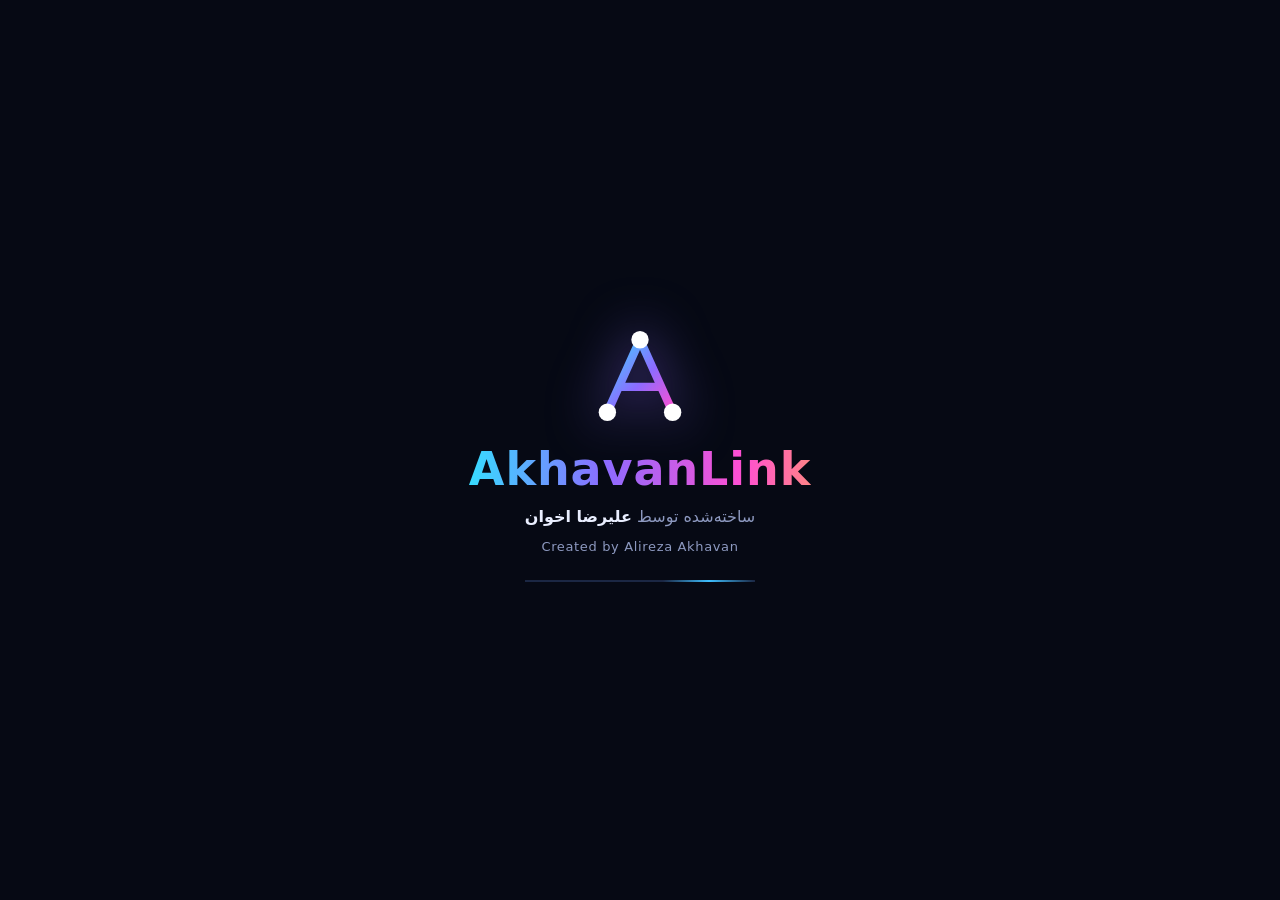
<file: akhavanlink/client/web/index.html>
<!doctype html>
<html lang="fa" dir="rtl" data-state="idle" data-fx="full">
<head>
<meta charset="utf-8">
<meta name="viewport" content="width=device-width,initial-scale=1">
<meta name="color-scheme" content="dark">
<meta name="theme-color" content="#060914">
<meta name="author" content="Alireza Akhavan (علیرضا اخوان)">
<title>AkhavanLink — ساخته‌شده توسط علیرضا اخوان</title>
<link rel="icon" href="icon.png" type="image/png" sizes="256x256">
<link rel="icon" href="logo.svg" type="image/svg+xml">
<link rel="stylesheet" href="style.css">
</head>
<body>
<svg width="0" height="0" style="position:absolute" aria-hidden="true">
  <defs>
    <linearGradient id="gMark" x1="0" y1="0" x2="1" y2="1"><stop offset="0" stop-color="#37dcff"/><stop offset=".55" stop-color="#8d6bff"/><stop offset="1" stop-color="#ff4fd2"/></linearGradient>
    <symbol id="i-power" viewBox="0 0 24 24"><path d="M12 3v8"/><path d="M6.3 6.8a8 8 0 1 0 11.4 0"/></symbol>
    <symbol id="i-sliders" viewBox="0 0 24 24"><path d="M4 6h8M18 6h2M4 12h2M12 12h8M4 18h10M20 18h0"/><circle cx="15" cy="6" r="2.2"/><circle cx="9" cy="12" r="2.2"/><circle cx="17" cy="18" r="2.2"/></symbol>
    <symbol id="i-info" viewBox="0 0 24 24"><circle cx="12" cy="12" r="9"/><path d="M12 11v6M12 7.6v.01"/></symbol>
    <symbol id="i-term" viewBox="0 0 24 24"><rect x="3" y="4.5" width="18" height="15" rx="2"/><path d="M7 10l3 2.5L7 15M12.5 15H17"/></symbol>
    <symbol id="i-sound" viewBox="0 0 24 24"><path d="M4 9.5v5h3.5L12 18.5v-13L7.5 9.5H4z"/><path d="M15.5 9.2c1.4 1.5 1.4 4.1 0 5.6M18.2 6.6c2.8 3 2.8 7.8 0 10.8"/></symbol>
    <symbol id="i-mute" viewBox="0 0 24 24"><path d="M4 9.5v5h3.5L12 18.5v-13L7.5 9.5H4z"/><path d="M16 9.5l5 5M21 9.5l-5 5"/></symbol>
    <symbol id="i-globe" viewBox="0 0 24 24"><circle cx="12" cy="12" r="9"/><path d="M3 12h18M12 3c3.2 3.2 3.2 14.8 0 18M12 3c-3.2 3.2-3.2 14.8 0 18"/></symbol>
    <symbol id="i-copy" viewBox="0 0 24 24"><rect x="8.5" y="8.5" width="11.5" height="11.5" rx="2"/><path d="M15.5 8.5V6.5a2 2 0 0 0-2-2h-7a2 2 0 0 0-2 2v7a2 2 0 0 0 2 2h2"/></symbol>
    <symbol id="i-up" viewBox="0 0 24 24"><path d="M12 19V5M6 10.5 12 5l6 5.5"/></symbol>
    <symbol id="i-down" viewBox="0 0 24 24"><path d="M12 5v14M6 13.5 12 19l6-5.5"/></symbol>
    <symbol id="i-eye" viewBox="0 0 24 24"><path d="M2.5 12S6 5.5 12 5.5 21.5 12 21.5 12 18 18.5 12 18.5 2.5 12 2.5 12z"/><circle cx="12" cy="12" r="2.8"/></symbol>
    <symbol id="i-x" viewBox="0 0 24 24"><path d="M6 6l12 12M18 6 6 18"/></symbol>
    <symbol id="i-alert" viewBox="0 0 24 24"><path d="M12 4 2.8 19.5h18.4L12 4z"/><path d="M12 10v4.5M12 17.2v.01"/></symbol>
  </defs>
</svg>

<div id="splash" class="splash">
  <div class="splash-in">
    <svg class="splash-mark" viewBox="0 0 64 64" aria-hidden="true">
      <path class="draw" d="M32 12 14 52M32 12 50 52M22 38h20" fill="none" stroke="url(#gMark)" stroke-width="4.6" stroke-linecap="round" stroke-linejoin="round"/>
      <g fill="#fff"><circle class="dot d1" cx="32" cy="12" r="4.8"/><circle class="dot d2" cx="14" cy="52" r="4.8"/><circle class="dot d3" cx="50" cy="52" r="4.8"/></g>
    </svg>
    <div class="splash-word rgb-text">AkhavanLink</div>
    <div class="splash-by"><span data-i18n="createdBy">ساخته‌شده توسط</span> <b>علیرضا اخوان</b></div>
    <div class="splash-by en">Created by Alireza Akhavan</div>
    <div class="splash-bar"><i></i></div>
  </div>
</div>

<div id="lost" class="lost" hidden><div class="cut"><b data-i18n="lostCore">ارتباط با هستهٔ برنامه قطع شد…</b></div></div>

<div id="app" class="app">
  <header class="bar">
    <div class="brand">
      <svg class="mark" viewBox="0 0 64 64" aria-hidden="true"><path d="M32 12 14 52M32 12 50 52M22 38h20" fill="none" stroke="url(#gMark)" stroke-width="5" stroke-linecap="round" stroke-linejoin="round"/><g fill="#fff"><circle cx="32" cy="12" r="5"/><circle cx="14" cy="52" r="5"/><circle cx="50" cy="52" r="5"/></g></svg>
      <div class="word"><b class="rgb-text">AkhavanLink</b><small data-i18n="tagline">شبکهٔ LAN مجازی برای گیمرها</small></div>
    </div>
    <div class="chip cut" id="chip"><i class="led"></i><span id="chipText">—</span></div>
    <nav class="tools">
      <button id="btnLang" class="tool cut" type="button" data-i18n-title="language"><svg class="ic"><use href="#i-globe"/></svg><span id="langTxt">EN</span></button>
      <button id="btnSound" class="tool cut" type="button" data-i18n-title="sound"><svg class="ic"><use href="#i-sound"/></svg></button>
      <button id="btnLog" class="tool cut" type="button" data-i18n-title="logs"><svg class="ic"><use href="#i-term"/></svg></button>
      <button id="btnSettings" class="tool cut" type="button" data-i18n-title="settings"><svg class="ic"><use href="#i-sliders"/></svg></button>
      <button id="btnAbout" class="tool cut" type="button" data-i18n-title="about"><svg class="ic"><use href="#i-info"/></svg></button>
    </nav>
  </header>

  <div id="notice" class="notice cut" hidden>
    <svg class="ic"><use href="#i-alert"/></svg>
    <div class="ntext"><b id="noticeTitle"></b><span id="noticeText"></span><small id="noticeDetail" dir="ltr"></small></div>
    <div class="nact" id="noticeActs"></div>
  </div>

  <main class="deck">
    <section class="panel cut link" aria-labelledby="hLink">
      <h2 id="hLink" data-i18n="linkQuality">کیفیت اتصال</h2>
      <div class="ping-big"><b id="pingNum">—</b><small>ms</small></div>
      <div class="sub" data-i18n="pingServer">پینگ تا سرور</div>
      <canvas id="trace" class="trace"></canvas>
      <dl class="kv">
        <div><dt data-i18n="jitter">نوسان</dt><dd id="jitter" dir="ltr">—</dd></div>
        <div><dt data-i18n="loss">افت بسته</dt><dd id="loss" dir="ltr">—</dd></div>
        <div><dt><svg class="ic sm"><use href="#i-up"/></svg><span data-i18n="up">ارسال</span></dt><dd id="up" dir="ltr">—</dd></div>
        <div><dt><svg class="ic sm"><use href="#i-down"/></svg><span data-i18n="down">دریافت</span></dt><dd id="down" dir="ltr">—</dd></div>
        <div><dt data-i18n="uptime">مدت اتصال</dt><dd id="uptime" dir="ltr">—</dd></div>
        <div><dt data-i18n="packets">بسته‌ها</dt><dd id="pkts" dir="ltr">—</dd></div>
      </dl>
    </section>

    <section class="stage" id="stage" data-state="idle">
      <canvas id="cables" class="cables"></canvas>
      <div id="nodes" class="nodes"></div>
      <div class="orb" id="orb">
        <canvas id="ringBloom" class="ring bloom"></canvas>
        <canvas id="ringSharp" class="ring"></canvas>
        <button id="btnConnect" class="core" type="button">
          <svg class="ic big"><use href="#i-power"/></svg>
          <span id="coreLabel" class="core-label"></span>
          <span id="coreSub" class="core-sub"></span>
        </button>
      </div>
      <div class="readout" id="readout">
        <div class="hint" id="hint"></div>
        <div class="ipbox" id="ipBox" hidden>
          <span class="ip-label" data-i18n="yourIp">آی‌پی مجازی تو</span>
          <button class="ip" id="ipText" type="button" dir="ltr">0.0.0.0</button>
        </div>
        <div class="chips"><span class="mini" id="netChip"></span><span class="mini" id="srvChip" dir="ltr"></span></div>
      </div>
    </section>

    <section class="panel cut players" aria-labelledby="hPlayers">
      <h2 id="hPlayers"><span data-i18n="players">بازیکن‌ها</span><em id="count">0</em></h2>
      <ul id="plist" class="plist"></ul>
      <p id="pempty" class="pempty" data-i18n="noPlayers">هنوز کسی نیست.</p>
    </section>
  </main>

  <footer class="dock">
    <div class="ticker"><span id="tick">…</span></div>
    <div class="credit"><span data-i18n="createdBy">ساخته‌شده توسط</span> <b>علیرضا اخوان</b><i dir="ltr">Alireza Akhavan</i></div>
    <div class="ver" id="ver" dir="ltr"></div>
  </footer>

  <section id="console" class="console cut" hidden>
    <header><b data-i18n="logs">گزارش‌ها</b><span class="grow"></span><button id="btnOpenLog" class="linkbtn" type="button" data-i18n="openLog">پوشهٔ گزارش</button><button id="btnCloseLog" class="x" type="button" aria-label="close"><svg class="ic"><use href="#i-x"/></svg></button></header>
    <div id="logbox" class="logbox" dir="ltr"></div>
  </section>
</div>

<div id="mSettings" class="modal" hidden>
  <div class="sheet cut" role="dialog" aria-modal="true" aria-labelledby="tSettings">
    <header><h3 id="tSettings" data-i18n="settings">تنظیمات</h3><button class="x" type="button" data-close aria-label="close"><svg class="ic"><use href="#i-x"/></svg></button></header>
    <div class="form">
      <label class="f wide"><span data-i18n="fServer">آدرس سرور</span><input id="fServer" dir="ltr" placeholder="my-app.deplexo.app" spellcheck="false" autocomplete="off"><small data-i18n="hServer"></small></label>
      <div class="f wide testrow"><button id="btnTest" class="btn ghost" type="button" data-i18n="test">تست سرور</button><span id="testRes" class="testres"></span></div>
      <label class="f"><span data-i18n="fNetwork">نام شبکه</span><input id="fNetwork" maxlength="32" autocomplete="off"></label>
      <label class="f pw"><span data-i18n="fPassword">رمز شبکه</span><input id="fPassword" type="password" maxlength="64" autocomplete="off"><button id="btnEye" class="eye" type="button" tabindex="-1" aria-label="show"><svg class="ic"><use href="#i-eye"/></svg></button></label>
      <label class="f"><span data-i18n="fNick">نام نمایشی</span><input id="fNick" maxlength="24" autocomplete="off"></label>
      <label class="f"><span data-i18n="fKey">کلید دسترسی سرور</span><input id="fKey" type="password" dir="ltr" maxlength="128" autocomplete="off"></label>
      <div class="toggles wide">
        <label class="tg"><input type="checkbox" id="fAuto"><i></i><span data-i18n="fAuto"></span></label>
        <label class="tg"><input type="checkbox" id="fFirewall"><i></i><span data-i18n="fFirewall"></span></label>
        <label class="tg"><input type="checkbox" id="fSound"><i></i><span data-i18n="fSound"></span></label>
        <label class="tg"><input type="checkbox" id="fLite"><i></i><span data-i18n="fLite"></span></label>
      </div>
      <details class="adv wide"><summary data-i18n="advanced">تنظیمات پیشرفته</summary>
        <div class="advgrid">
          <label class="f"><span data-i18n="fProxy">پروکسی HTTP</span><input id="fProxy" dir="ltr" placeholder="http://127.0.0.1:10809" spellcheck="false"></label>
          <label class="f"><span>MTU</span><input id="fMtu" type="number" min="1200" max="1500" dir="ltr"></label>
        </div>
      </details>
    </div>
    <footer><button class="btn ghost" type="button" data-close data-i18n="close">بستن</button><button id="btnSave" class="btn primary" type="button" data-i18n="save">ذخیره</button></footer>
  </div>
</div>

<div id="mAbout" class="modal" hidden>
  <div class="sheet cut about" role="dialog" aria-modal="true" aria-labelledby="tAbout">
    <header><h3 id="tAbout" data-i18n="about">درباره</h3><button class="x" type="button" data-close aria-label="close"><svg class="ic"><use href="#i-x"/></svg></button></header>
    <div class="about-body">
      <svg class="about-mark" viewBox="0 0 64 64" aria-hidden="true"><path d="M32 12 14 52M32 12 50 52M22 38h20" fill="none" stroke="url(#gMark)" stroke-width="4.6" stroke-linecap="round" stroke-linejoin="round"/><g fill="#fff"><circle cx="32" cy="12" r="4.8"/><circle cx="14" cy="52" r="4.8"/><circle cx="50" cy="52" r="4.8"/></g></svg>
      <h4 class="rgb-text">AkhavanLink</h4>
      <p class="muted" id="aboutVer" dir="ltr"></p>
      <p data-i18n="aboutText"></p>
      <div class="byline"><span data-i18n="createdBy">ساخته‌شده توسط</span><b>علیرضا اخوان</b><i dir="ltr">Alireza Akhavan</i></div>
      <ol class="how" id="how"></ol>
    </div>
  </div>
</div>

<div id="toasts" class="toasts" aria-live="polite"></div>
<script src="app.js"></script>
</body>
</html>
</file>
<file: akhavanlink/client/web/style.css>
/* AkhavanLink UI — Created by Alireza Akhavan (علیرضا اخوان)
   One idea: RGB lighting that tells the truth. The ring is the connection, the friends orbit it, pulse speed = ping. */
@property --hue { syntax: "<number>"; inherits: true; initial-value: 200; }
:root {
  --bg: #060914; --panel: #0b1224; --edge: #1b2744; --edge2: #2a3b66;
  --ink: #e9eeff; --mute: #8d99c0; --dim: #5b6894;
  --mint: #38f2a2; --amber: #ffb83d; --coral: #ff5572; --cyan: #37dcff;
  --good: #38f2a2; --ok: #b6f24a; --warn: #ffb83d; --bad: #ff5572; --unk: #5b6894;
  --hue: 200; transition: --hue 1.4s linear;
  --glow: hsl(var(--hue) 100% 62%);
  --st: 215 18% 55%;
  --font-d: "Bahnschrift SemiCondensed", "Bahnschrift", "Segoe UI Variable Display", "Segoe UI", system-ui, sans-serif;
  --font-u: "Segoe UI Variable Text", "Segoe UI", Tahoma, system-ui, sans-serif;
  --font-m: "Cascadia Mono", Consolas, "DejaVu Sans Mono", monospace;
}
html[data-state=idle] { --st: 215 18% 55%; }
html[data-state=connecting], html[data-state=reconnecting] { --st: 38 100% 62%; }
html[data-state=online] { --st: 152 90% 58%; }
html[data-state=error] { --st: 350 100% 66%; }

* { box-sizing: border-box; margin: 0; }
[hidden] { display: none !important; }
html, body { height: 100%; }
body {
  color: var(--ink); font: 14px/1.5 var(--font-u); overflow: hidden; -webkit-font-smoothing: antialiased;
  background:
    radial-gradient(900px 640px at 50% 40%, hsl(var(--hue) 95% 52% / .15), transparent 66%),
    radial-gradient(760px 520px at 50% 112%, hsl(calc(var(--hue) + 60) 90% 56% / .11), transparent 70%),
    var(--bg);
}
button { font: inherit; color: inherit; background: none; border: 0; cursor: pointer; }
button:focus-visible, input:focus-visible, summary:focus-visible { outline: 2px solid var(--glow); outline-offset: 2px; }
::selection { background: hsl(var(--hue) 100% 60% / .4); }
::-webkit-scrollbar { width: 8px; height: 8px; } ::-webkit-scrollbar-thumb { background: var(--edge2); } ::-webkit-scrollbar-track { background: transparent; }
.ic { width: 18px; height: 18px; fill: none; stroke: currentColor; stroke-width: 1.8; stroke-linecap: round; stroke-linejoin: round; flex: none; }
.ic.sm { width: 14px; height: 14px; } .ic.big { width: 38px; height: 38px; }
.muted { color: var(--mute); }

/* chamfered HUD frame: outer = border colour, ::before = fill */
.cut { --c: 12px; position: relative; isolation: isolate; background: var(--edge);
  clip-path: polygon(var(--c) 0, 100% 0, 100% calc(100% - var(--c)), calc(100% - var(--c)) 100%, 0 100%, 0 var(--c)); }
.cut::before { content: ""; position: absolute; inset: 1px; z-index: -1; background: var(--fill, var(--panel));
  clip-path: polygon(calc(var(--c) - .5px) 0, 100% 0, 100% calc(100% - var(--c) + .5px), calc(100% - var(--c) + .5px) 100%, 0 100%, 0 calc(var(--c) - .5px)); }

.rgb-text { background: linear-gradient(90deg, #37dcff, #8d6bff, #ff4fd2, #ffb83d, #38f2a2, #37dcff); background-size: 200% 100%;
  -webkit-background-clip: text; background-clip: text; color: transparent; animation: rgbwave 7s linear infinite; }
@keyframes rgbwave { to { background-position: 200% 0; } }

/* ---------------------------------------------------------------- splash */
.splash { position: fixed; inset: 0; z-index: 100; display: grid; place-items: center; background: var(--bg);
  transition: opacity .55s ease, transform .55s ease, visibility 0s .55s; }
.splash.out { opacity: 0; visibility: hidden; transform: scale(1.05); }
.splash-in { display: grid; justify-items: center; gap: 10px; text-align: center; }
.splash-mark { width: 116px; height: 116px; filter: drop-shadow(0 0 26px rgba(141, 107, 255, .65)); overflow: visible; }
.splash-mark .draw { stroke-dasharray: 150; stroke-dashoffset: 150; animation: draw .9s .1s cubic-bezier(.6, .1, .2, 1) forwards; }
.splash-mark .dot { opacity: 0; transform-box: fill-box; transform-origin: center; animation: pop .32s ease forwards; }
.splash-mark .d1 { animation-delay: .22s; } .splash-mark .d2 { animation-delay: .62s; } .splash-mark .d3 { animation-delay: .78s; }
.splash-word { font: 700 46px/1.1 var(--font-d); letter-spacing: .02em; opacity: 0; animation: rise .6s .7s ease forwards; }
.splash-by { color: var(--mute); font-size: 16px; opacity: 0; animation: rise .6s 1.05s ease forwards; }
.splash-by b { color: var(--ink); font-weight: 700; }
.splash-by.en { font: 500 13px var(--font-d); letter-spacing: .05em; animation-delay: 1.2s; }
.splash-bar { width: 230px; height: 2px; background: var(--edge); margin-top: 16px; overflow: hidden; }
.splash-bar i { display: block; height: 100%; width: 40%; background: linear-gradient(90deg, transparent, var(--glow), transparent); animation: sweep 1.1s linear infinite; }
@keyframes draw { to { stroke-dashoffset: 0; } }
@keyframes pop { from { opacity: 0; transform: scale(0); } to { opacity: 1; transform: scale(1); } }
@keyframes rise { from { opacity: 0; transform: translateY(8px); } to { opacity: 1; transform: none; } }
@keyframes sweep { from { transform: translateX(-120%); } to { transform: translateX(300%); } }

/* ---------------------------------------------------------------- layout */
.app { position: relative; height: 100vh; display: grid; grid-template-rows: auto auto minmax(0, 1fr) auto; row-gap: 12px; padding: 14px 20px 10px; }
.bar { grid-row: 1; display: flex; align-items: center; gap: 18px; }
.brand { display: flex; align-items: center; gap: 12px; margin-inline-end: auto; }
.mark { width: 42px; height: 42px; filter: drop-shadow(0 0 10px hsl(var(--hue) 100% 60% / .55)); }
.word { display: grid; line-height: 1.1; }
.word b { font: 700 27px/1 var(--font-d); letter-spacing: .01em; }
.word small { color: var(--mute); font-size: 12.5px; margin-top: 4px; }

.chip { --c: 9px; display: inline-flex; align-items: center; gap: 10px; padding: 8px 20px; font: 600 14px var(--font-u); }
.chip .led { width: 9px; height: 9px; border-radius: 50%; background: hsl(var(--st)); box-shadow: 0 0 0 3px hsl(var(--st) / .25), 0 0 12px hsl(var(--st)); }
html[data-state=connecting] .chip .led, html[data-state=reconnecting] .chip .led { animation: blink .9s steps(2) infinite; }
@keyframes blink { 50% { opacity: .25; } }
.tools { display: flex; gap: 8px; }
.tool { --c: 8px; height: 38px; min-width: 38px; padding: 0 10px; display: inline-flex; align-items: center; justify-content: center; gap: 6px; color: var(--mute); font: 600 12.5px var(--font-d); transition: color .15s, background .15s; }
.tool:hover { color: var(--ink); background: var(--glow); }
.tool.off { color: var(--dim); }

.notice { grid-row: 2; --c: 10px; --fill: #150f1f; display: flex; align-items: center; gap: 14px; padding: 10px 18px; background: hsl(var(--nc, 350 100% 66%) / .7); }
.notice .ic { width: 22px; height: 22px; color: hsl(var(--nc, 350 100% 66%)); }
.ntext { display: grid; flex: 1; min-width: 0; } .ntext b { font-weight: 700; } .ntext span { color: var(--mute); font-size: 13px; }
.ntext small { color: var(--dim); font: 12px var(--font-m); text-align: start; overflow: hidden; text-overflow: ellipsis; white-space: nowrap; } .ntext small:empty { display: none; }
.nact { display: flex; gap: 8px; flex-wrap: wrap; }
.nact .btn { height: 34px; padding: 0 16px; font-size: 13px; }

.deck { grid-row: 3; display: grid; grid-template-columns: minmax(230px, 292px) minmax(0, 1fr) minmax(250px, 316px); gap: 16px; min-height: 0; }
.panel { --c: 14px; display: flex; flex-direction: column; padding: 16px 16px 14px; min-height: 0; }
h2 { font: 600 12.5px var(--font-u); color: var(--mute); display: flex; align-items: center; gap: 8px; margin-bottom: 12px; }
h2::before { content: ""; width: 14px; height: 2px; background: var(--glow); box-shadow: 0 0 8px var(--glow); }
h2 em { margin-inline-start: auto; font: 600 13px var(--font-d); font-style: normal; color: var(--ink); background: var(--edge); padding: 1px 10px; clip-path: polygon(6px 0, 100% 0, calc(100% - 6px) 100%, 0 100%); }

.link { --q: var(--unk); --qg: transparent; }
.link[data-q=good] { --q: var(--good); --qg: rgba(56, 242, 162, .42); }
.link[data-q=ok] { --q: var(--ok); --qg: rgba(182, 242, 74, .38); }
.link[data-q=warn] { --q: var(--warn); --qg: rgba(255, 184, 61, .4); }
.link[data-q=bad] { --q: var(--bad); --qg: rgba(255, 85, 114, .42); }
.ping-big { display: flex; align-items: baseline; gap: 6px; direction: ltr; justify-content: flex-start; }
.ping-big b { font: 600 66px/1 var(--font-d); font-variant-numeric: tabular-nums; color: var(--q); text-shadow: 0 0 28px var(--qg); transition: color .4s; }
.ping-big b.na { font-size: 44px; color: var(--dim); text-shadow: none; }
.ping-big small { font: 600 18px var(--font-d); color: var(--mute); }
.sub { color: var(--mute); font-size: 12.5px; margin: 2px 0 12px; }
.trace { flex: 1; min-height: 90px; width: 100%; display: block; margin-bottom: 12px; }
.kv { display: grid; grid-template-columns: 1fr 1fr; gap: 12px 12px; }
.kv dt { color: var(--mute); font-size: 12px; display: flex; align-items: center; gap: 5px; }
.kv dd { font: 600 19px/1.2 var(--font-d); font-variant-numeric: tabular-nums; }

/* ---------------------------------------------------------------- stage: ring + orbiting friends */
.stage { position: relative; min-height: 0; overflow: hidden; }
.cables, .nodes { position: absolute; inset: 0; width: 100%; height: 100%; pointer-events: none; }
.orb { position: absolute; left: var(--cx, 50%); top: var(--cy, 42%); width: 280px; height: 280px; margin: -140px 0 0 -140px; transform: scale(var(--k, 1)); }
.ring { position: absolute; inset: 0; width: 100%; height: 100%; }
.ring.bloom { filter: blur(11px) saturate(1.6); opacity: .95; mix-blend-mode: screen; }
.core { position: absolute; left: 50%; top: 50%; width: 158px; height: 158px; margin: -79px 0 0 -79px; border-radius: 50%;
  display: grid; align-content: center; justify-items: center; gap: 3px;
  background: radial-gradient(circle at 50% 26%, #17213f 0%, #0a1124 62%, #070b18 100%);
  box-shadow: inset 0 0 0 1px var(--edge2), inset 0 -16px 30px rgba(0, 0, 0, .5), 0 0 52px hsl(var(--st) / .3);
  transition: transform .15s ease, box-shadow .35s ease; }
.core:hover { transform: scale(1.035); } .core:active { transform: scale(.97); }
.core .ic.big { stroke: hsl(var(--st)); stroke-width: 1.9; filter: drop-shadow(0 0 8px hsl(var(--st) / .85)); transition: stroke .3s; }
html[data-state=connecting] .core .ic.big, html[data-state=reconnecting] .core .ic.big { animation: spin 1.1s linear infinite; }
@keyframes spin { to { transform: rotate(360deg); } }
.core-label { font: 700 21px/1 var(--font-d); }
.core-sub { font: 600 12.5px var(--font-d); color: var(--mute); min-height: 16px; direction: ltr; }
html[data-state=online] .core:hover .core-label { color: var(--coral); }

.node { position: absolute; left: 0; top: 0; width: 100px; margin: -34px 0 0 -50px; display: grid; justify-items: center; gap: 5px;
  pointer-events: auto; cursor: pointer; will-change: transform, opacity; transform-origin: 50% 34px; --q: var(--unk); }
.node[data-q=good] { --q: var(--good); } .node[data-q=ok] { --q: var(--ok); } .node[data-q=warn] { --q: var(--warn); } .node[data-q=bad] { --q: var(--bad); }
.node .hex { filter: drop-shadow(0 0 9px var(--q)); }
.node .tag { display: grid; justify-items: center; line-height: 1.2; text-shadow: 0 1px 6px #000; }
.node .tag b { font-size: 12.5px; font-weight: 600; max-width: 98px; overflow: hidden; text-overflow: ellipsis; white-space: nowrap; }
.node .tag span { font: 600 12px var(--font-d); color: var(--q); direction: ltr; }
.node.more .hex { background: var(--edge2); color: var(--ink); }
.hex { --h: 200; width: 54px; height: 58px; display: grid; place-items: center; font: 700 21px var(--font-d); color: #06101c;
  clip-path: polygon(50% 0, 100% 25%, 100% 75%, 50% 100%, 0 75%, 0 25%);
  background: linear-gradient(150deg, hsl(var(--h) 88% 66%), hsl(calc(var(--h) + 55) 80% 46%)); }
.hex.sm { width: 36px; height: 39px; font-size: 15px; }
.stage[data-state=reconnecting] .node, .stage[data-state=connecting] .node { opacity: .45 !important; }

.readout { position: absolute; inset-inline: 0; bottom: 8px; display: grid; justify-items: center; gap: 8px; padding: 0 14px; text-align: center; }
.hint { color: var(--mute); max-width: 52ch; min-height: 21px; }
.ipbox { display: grid; justify-items: center; }
.ip-label { color: var(--mute); font-size: 12.5px; }
.ip { font: 600 48px/1.05 var(--font-d); font-variant-numeric: tabular-nums; color: var(--ink); padding: 0 12px; transition: transform .12s, color .2s;
  text-shadow: 0 0 26px hsl(var(--hue) 100% 60% / .55); }
.ip:hover { transform: scale(1.03); } .ip.copied { color: var(--mint); }
.chips { display: flex; gap: 8px; flex-wrap: wrap; justify-content: center; }
.mini { font: 500 12.5px var(--font-u); color: var(--mute); padding: 3px 14px; background: rgba(27, 39, 68, .75); clip-path: polygon(7px 0, 100% 0, calc(100% - 7px) 100%, 0 100%); max-width: 280px; overflow: hidden; text-overflow: ellipsis; white-space: nowrap; }
.mini:empty { display: none; }

/* ---------------------------------------------------------------- players */
.plist { list-style: none; padding: 0; overflow: auto; flex: 1; margin: 0 -6px; padding: 0 6px; }
.prow { --q: var(--unk); display: grid; grid-template-columns: auto minmax(0, 1fr) auto auto; align-items: center; gap: 12px; padding: 10px 4px; border-bottom: 1px solid rgba(42, 59, 102, .5); animation: rowin .22s ease; }
.prow[data-q=good] { --q: var(--good); } .prow[data-q=ok] { --q: var(--ok); } .prow[data-q=warn] { --q: var(--warn); } .prow[data-q=bad] { --q: var(--bad); }
@keyframes rowin { from { opacity: 0; transform: translateX(10px); } }
.prow .who { display: grid; min-width: 0; }
.prow .nick { font-weight: 600; overflow: hidden; text-overflow: ellipsis; white-space: nowrap; }
.prow.you .nick::after { content: attr(data-tag); margin-inline-start: 8px; font: 600 11px var(--font-d); color: #04101a; background: var(--glow); padding: 1px 7px; clip-path: polygon(4px 0, 100% 0, calc(100% - 4px) 100%, 0 100%); }
.prow .pip { font: 500 12.5px var(--font-d); color: var(--mute); direction: ltr; text-align: start; cursor: pointer; width: max-content; }
.prow .pip:hover { color: var(--ink); }
.prow .pg { display: flex; align-items: center; gap: 8px; direction: ltr; }
.prow .ms { font: 600 14px var(--font-d); min-width: 48px; text-align: end; color: var(--q); }
.bars { display: inline-flex; align-items: flex-end; gap: 2px; height: 15px; }
.bars i { width: 3px; background: var(--edge2); } .bars i:nth-child(1) { height: 5px; } .bars i:nth-child(2) { height: 8px; } .bars i:nth-child(3) { height: 11px; } .bars i:nth-child(4) { height: 15px; }
.bars i.on { background: var(--q); box-shadow: 0 0 6px var(--q); }
.cp { width: 28px; height: 28px; display: grid; place-items: center; color: var(--dim); opacity: 0; transition: opacity .15s, color .15s; }
.prow:hover .cp, .cp:focus-visible { opacity: 1; } .cp:hover { color: var(--glow); }
.pempty { color: var(--mute); padding: 14px 4px; line-height: 1.8; border-top: 1px dashed var(--edge2); margin-top: 6px; }
.plist:not(:empty) + .pempty { display: none; } .plist:empty { flex: none; }

/* ---------------------------------------------------------------- dock + console */
.dock { grid-row: 4; display: grid; grid-template-columns: minmax(0, 1fr) auto minmax(0, 1fr); align-items: center; gap: 16px; font-size: 12.5px; color: var(--mute); min-height: 22px; }
.ticker { white-space: nowrap; overflow: hidden; text-overflow: ellipsis; font: 12px var(--font-m); direction: ltr; text-align: start; opacity: .85; }
.credit { justify-self: center; display: flex; align-items: baseline; gap: 8px; }
.credit b { color: var(--ink); font-weight: 700; text-shadow: 0 0 14px hsl(var(--hue) 100% 60% / .55); }
.credit i { font: 500 12.5px var(--font-d); font-style: normal; opacity: .8; }
.ver { order: 1; justify-self: start; font: 500 12px var(--font-d); } .ticker { order: 3; } .credit { order: 2; }
.console { --c: 12px; --fill: #070c1a; position: absolute; inset-inline: 20px; bottom: 44px; height: 236px; display: flex; flex-direction: column; padding: 10px 14px; z-index: 20; }
.console header { display: flex; align-items: center; gap: 10px; padding-bottom: 8px; } .grow { flex: 1; }
.logbox { flex: 1; overflow: auto; font: 12px/1.6 var(--font-m); }
.logbox .l { display: flex; gap: 10px; } .logbox .l span:first-child { color: var(--dim); flex: none; }
.logbox .l.W { color: var(--amber); } .logbox .l.E { color: var(--coral); }
.linkbtn { color: var(--glow); font-size: 12.5px; } .linkbtn:hover { text-decoration: underline; }
.x { width: 30px; height: 30px; display: grid; place-items: center; color: var(--mute); } .x:hover { color: var(--ink); }

/* ---------------------------------------------------------------- modals + forms */
.modal { position: fixed; inset: 0; z-index: 60; display: grid; place-items: center; background: rgba(3, 5, 12, .68); backdrop-filter: blur(6px); opacity: 0; transition: opacity .16s; }
.modal.show { opacity: 1; }
.sheet { --c: 16px; width: min(640px, calc(100vw - 32px)); max-height: calc(100vh - 32px); overflow: auto; padding: 18px 22px 20px; transform: translateY(8px); transition: transform .18s ease; }
.modal.show .sheet { transform: none; }
.sheet > header { display: flex; align-items: center; justify-content: space-between; margin-bottom: 14px; }
.sheet h3 { font: 700 19px var(--font-u); }
.sheet > footer { display: flex; justify-content: flex-end; gap: 10px; margin-top: 18px; }
.form { display: grid; grid-template-columns: 1fr 1fr; gap: 14px 16px; } .wide { grid-column: 1 / -1; }
.f { display: grid; gap: 6px; position: relative; align-content: start; } .f > span { font-size: 12.5px; color: var(--mute); } .f small { color: var(--dim); font-size: 12px; }
input:not([type=checkbox]) { height: 40px; width: 100%; padding: 0 12px; background: #070c1a; border: 1px solid var(--edge2); color: var(--ink); font: 500 14px var(--font-u); outline: none; border-radius: 0; transition: border-color .15s, box-shadow .15s; }
input:not([type=checkbox]):focus { border-color: var(--glow); box-shadow: 0 0 0 3px hsl(var(--hue) 100% 60% / .18); }
input[dir=ltr] { text-align: left; }
.pw .eye { position: absolute; inset-inline-end: 6px; bottom: 6px; width: 28px; height: 28px; display: grid; place-items: center; color: var(--dim); } .pw .eye:hover { color: var(--ink); }
.pw input { padding-inline-end: 38px; }
.testrow { display: flex; align-items: center; gap: 14px; } .testres { font-size: 13px; } .testres.ok { color: var(--mint); } .testres.bad { color: var(--coral); }
.toggles { display: grid; grid-template-columns: 1fr 1fr; gap: 10px 16px; }
.tg { display: flex; align-items: center; gap: 10px; cursor: pointer; position: relative; font-size: 13.5px; }
.tg input { position: absolute; opacity: 0; width: 0; height: 0; }
.tg i { width: 40px; height: 20px; background: var(--edge); position: relative; flex: none; clip-path: polygon(5px 0, 100% 0, calc(100% - 5px) 100%, 0 100%); transition: background .15s; }
.tg i::after { content: ""; position: absolute; top: 3px; inset-inline-start: 5px; width: 14px; height: 14px; background: var(--mute); transition: transform .15s, background .15s; }
.tg input:checked + i { background: hsl(var(--hue) 100% 62% / .38); } .tg input:checked + i::after { background: var(--glow); transform: translateX(19px); }
html[dir=rtl] .tg input:checked + i::after { transform: translateX(-19px); }
.tg input:focus-visible + i { outline: 2px solid var(--glow); outline-offset: 2px; }
.adv summary { cursor: pointer; color: var(--mute); font-size: 13px; padding: 4px 0; } .advgrid { display: grid; grid-template-columns: 1fr 1fr; gap: 14px 16px; margin-top: 10px; }
.btn { height: 40px; padding: 0 24px; font: 600 14px var(--font-u); clip-path: polygon(10px 0, 100% 0, calc(100% - 10px) 100%, 0 100%); transition: filter .15s, transform .1s; }
.btn:active { transform: translateY(1px); } .btn:hover { filter: brightness(1.14); }
.btn.primary { background: linear-gradient(100deg, var(--glow), hsl(calc(var(--hue) + 60) 100% 62%)); color: #04101a; }
.btn.ghost { background: var(--edge); color: var(--ink); }
.about-body { display: grid; justify-items: center; text-align: center; gap: 8px; }
.about-mark { width: 84px; height: 84px; filter: drop-shadow(0 0 18px rgba(141, 107, 255, .6)); }
.about-body h4 { font: 700 34px/1.1 var(--font-d); }
.byline { display: grid; gap: 2px; margin: 8px 0 4px; } .byline span { color: var(--mute); } .byline b { font-size: 22px; text-shadow: 0 0 18px hsl(var(--hue) 100% 60% / .6); } .byline i { font: 500 14px var(--font-d); font-style: normal; color: var(--mute); }
.how { text-align: start; color: var(--mute); padding-inline-start: 22px; display: grid; gap: 6px; margin-top: 8px; font-size: 13.5px; } .how li::marker { color: var(--glow); font-weight: 700; }

.toasts { position: fixed; inset-inline: 0; top: 74px; display: grid; justify-items: center; gap: 8px; pointer-events: none; z-index: 80; }
.toast { --c: 8px; --fill: #0e1630; padding: 9px 20px; font-size: 13.5px; background: var(--glow); animation: toast .3s ease, toastout .3s 3s ease forwards; }
@keyframes toast { from { opacity: 0; transform: translateY(10px); } } @keyframes toastout { to { opacity: 0; transform: translateY(6px); } }
.lost { position: fixed; inset: 0; z-index: 90; display: grid; place-items: center; background: rgba(3, 5, 12, .8); }
.lost .cut { --fill: #1a0f1c; padding: 18px 28px; background: var(--coral); }

/* ---------------------------------------------------------------- small windows, lite mode, reduced motion */
@media (max-width: 1020px) {
  body { overflow: auto; } .app { height: auto; min-height: 100vh; }
  .deck { grid-template-columns: minmax(0, 1fr); } .stage { order: -1; height: 620px; } .plist { max-height: 340px; } .trace { min-height: 110px; flex: none; }
}
html[data-fx=lite] .ring.bloom { display: none; } html[data-fx=lite] body { background: var(--bg); } html[data-fx=lite] .rgb-text { animation: none; }
@media (prefers-reduced-motion: reduce) { *, *::before, *::after { animation-duration: .01ms !important; animation-iteration-count: 1 !important; transition-duration: .01ms !important; } }
</file>
